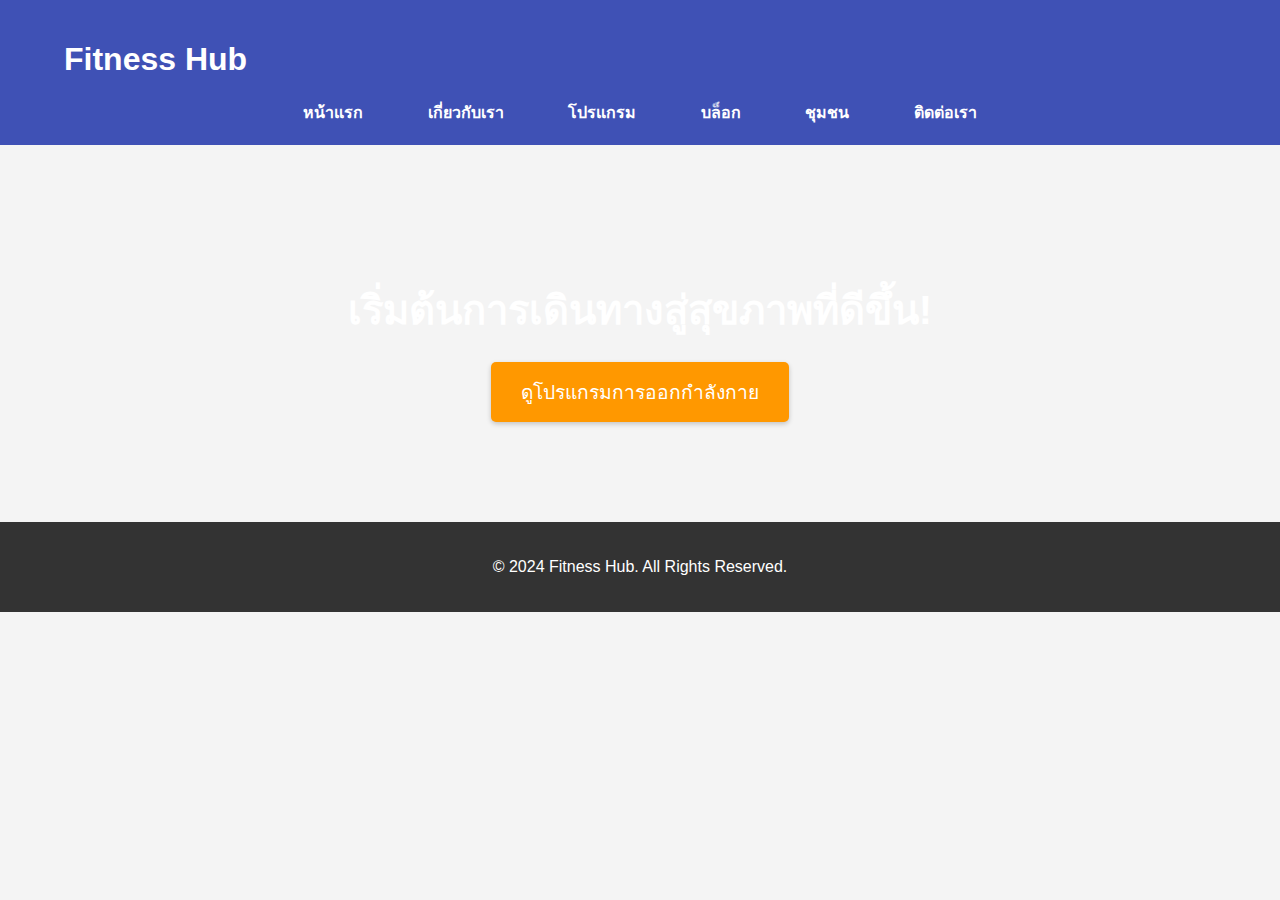
<file: index.html>
<!DOCTYPE html>
<html lang="th">
<head>
    <meta charset="UTF-8">
    <meta name="viewport" content="width=device-width, initial-scale=1.0">
    <title>Fitness Hub</title>
    <link rel="stylesheet" href="styles.css">
</head>
<body>
    <header>
        <div class="container">
            <h1><a href="index.html" class="logo">Fitness Hub</a></h1>
            <nav>
                <a href="index.html">หน้าแรก</a>
                <a href="about.html">เกี่ยวกับเรา</a>
                <a href="programs.html">โปรแกรม</a>
                <a href="blog.html">บล็อก</a>
                <a href="community.html">ชุมชน</a>
                <a href="contact.html">ติดต่อเรา</a>
            </nav>
        </div>
    </header>
    
    

    <div class="hero">
        <h2>เริ่มต้นการเดินทางสู่สุขภาพที่ดีขึ้น!</h2>
        <button class="button" onclick="window.location='programs.html'">ดูโปรแกรมการออกกำลังกาย</button>
    </div>

    <footer>
        <p>&copy; 2024 Fitness Hub. All Rights Reserved.</p>
    </footer>
</body>
</html>
</file>
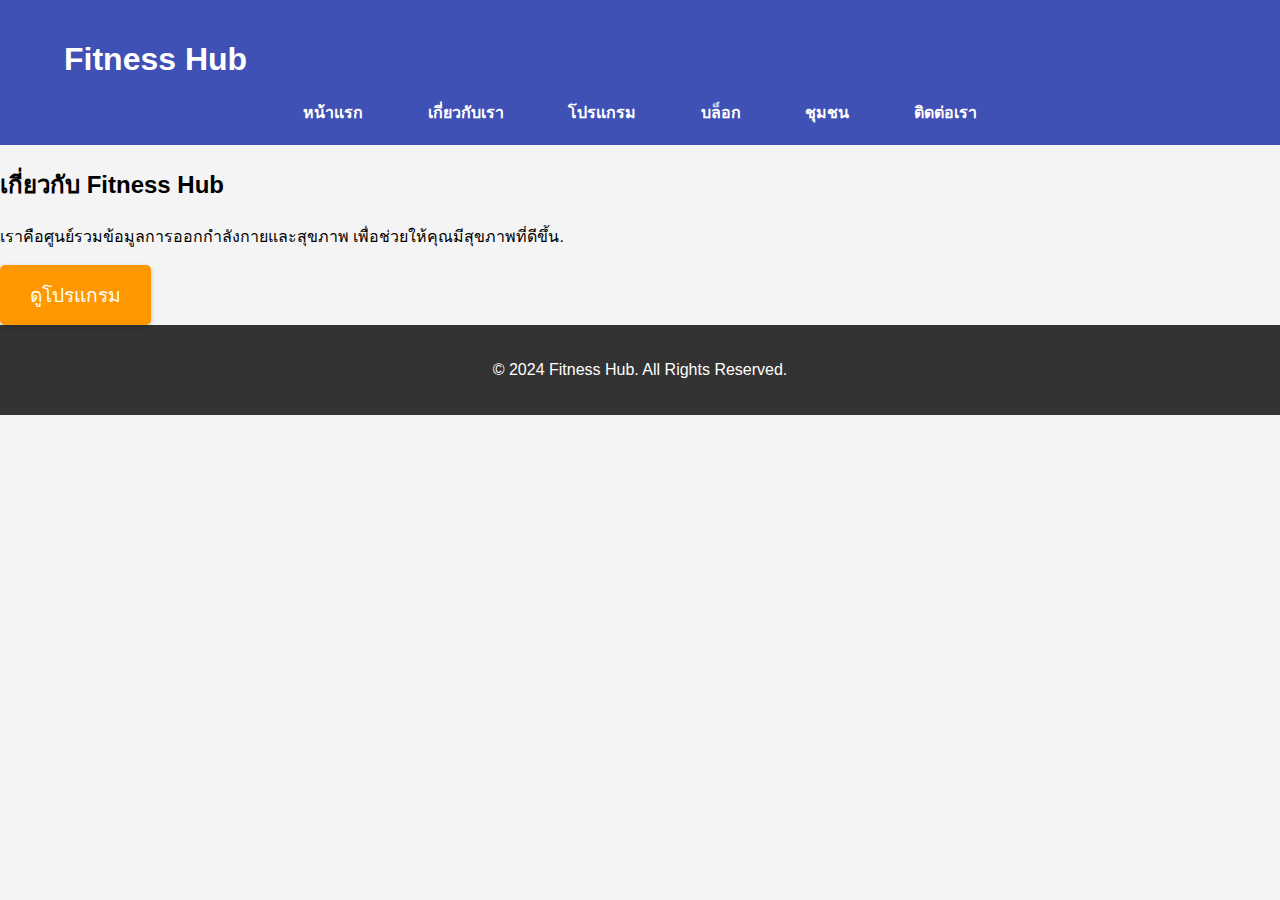
<file: about.html>
<!DOCTYPE html>
<html lang="th">
<head>
    <meta charset="UTF-8">
    <meta name="viewport" content="width=device-width, initial-scale=1.0">
    <title>เกี่ยวกับเรา | Fitness Hub</title>
    <link rel="stylesheet" href="styles.css">
</head>
<body>
    <header>
        <div class="container">
            <h1><a href="index.html" class="logo">Fitness Hub</a></h1>
            <nav>
                <a href="index.html">หน้าแรก</a>
                <a href="about.html">เกี่ยวกับเรา</a>
                <a href="programs.html">โปรแกรม</a>
                <a href="blog.html">บล็อก</a>
                <a href="community.html">ชุมชน</a>
                <a href="contact.html">ติดต่อเรา</a>
            </nav>
        </div>
    </header>
    

    <div class="content">
        <h2>เกี่ยวกับ Fitness Hub</h2>
        <p>เราคือศูนย์รวมข้อมูลการออกกำลังกายและสุขภาพ เพื่อช่วยให้คุณมีสุขภาพที่ดีขึ้น.</p>
        <button class="button" onclick="window.location='programs.html'">ดูโปรแกรม</button>
    </div>

    <footer>
        <p>&copy; 2024 Fitness Hub. All Rights Reserved.</p>
    </footer>
</body>
</html>
</file>
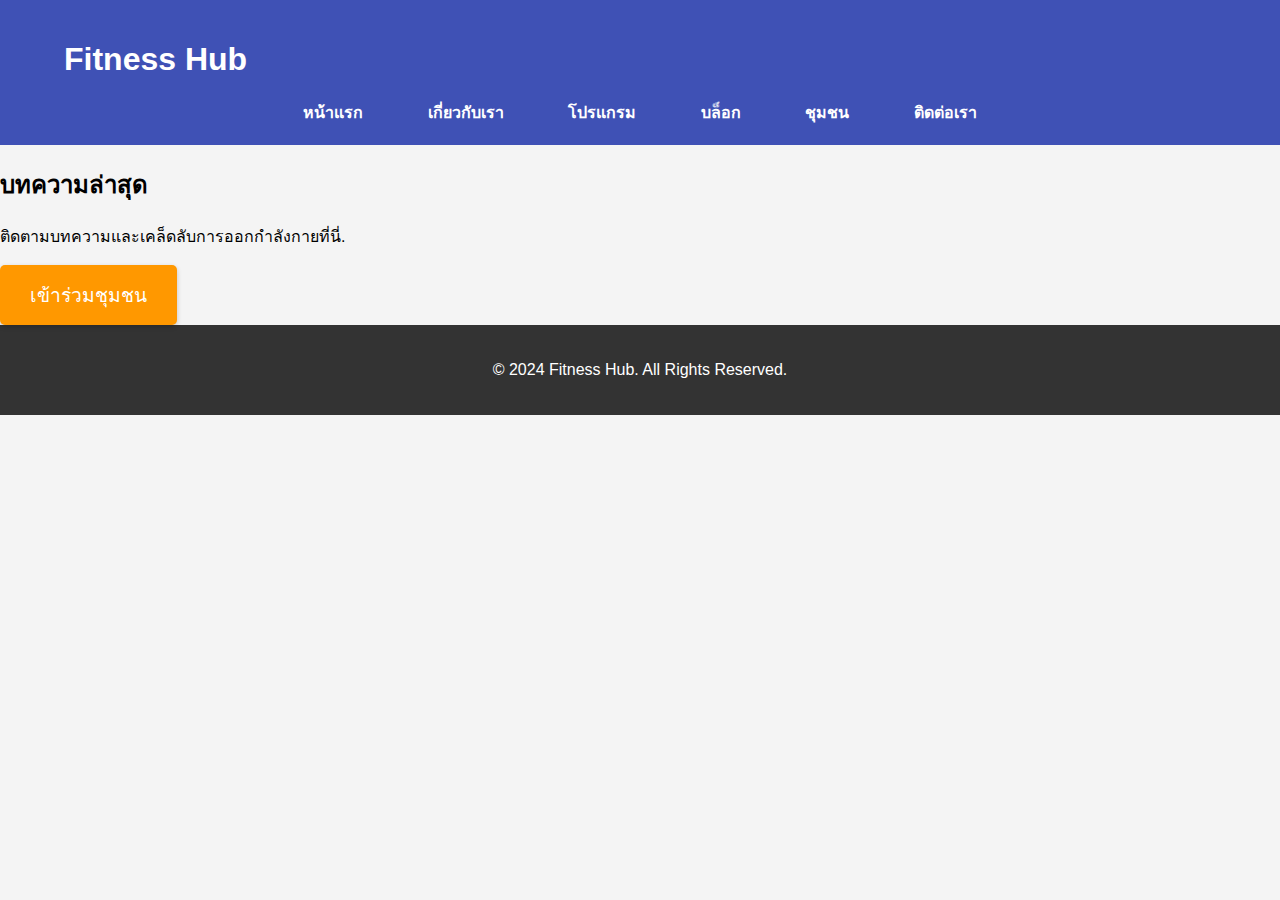
<file: blog.html>
<!DOCTYPE html>
<html lang="th">
<head>
    <meta charset="UTF-8">
    <meta name="viewport" content="width=device-width, initial-scale=1.0">
    <title>บล็อก | Fitness Hub</title>
    <link rel="stylesheet" href="styles.css">
</head>
<body>
    <header>
        <div class="container">
            <h1><a href="index.html" class="logo">Fitness Hub</a></h1>
            <nav>
                <a href="index.html">หน้าแรก</a>
                <a href="about.html">เกี่ยวกับเรา</a>
                <a href="programs.html">โปรแกรม</a>
                <a href="blog.html">บล็อก</a>
                <a href="community.html">ชุมชน</a>
                <a href="contact.html">ติดต่อเรา</a>
            </nav>
        </div>
    </header>
    

    <div class="content">
        <h2>บทความล่าสุด</h2>
        <p>ติดตามบทความและเคล็ดลับการออกกำลังกายที่นี่.</p>
        <button class="button" onclick="window.location='community.html'">เข้าร่วมชุมชน</button>
    </div>

    <footer>
        <p>&copy; 2024 Fitness Hub. All Rights Reserved.</p>
    </footer>
</body>
</html>
</file>
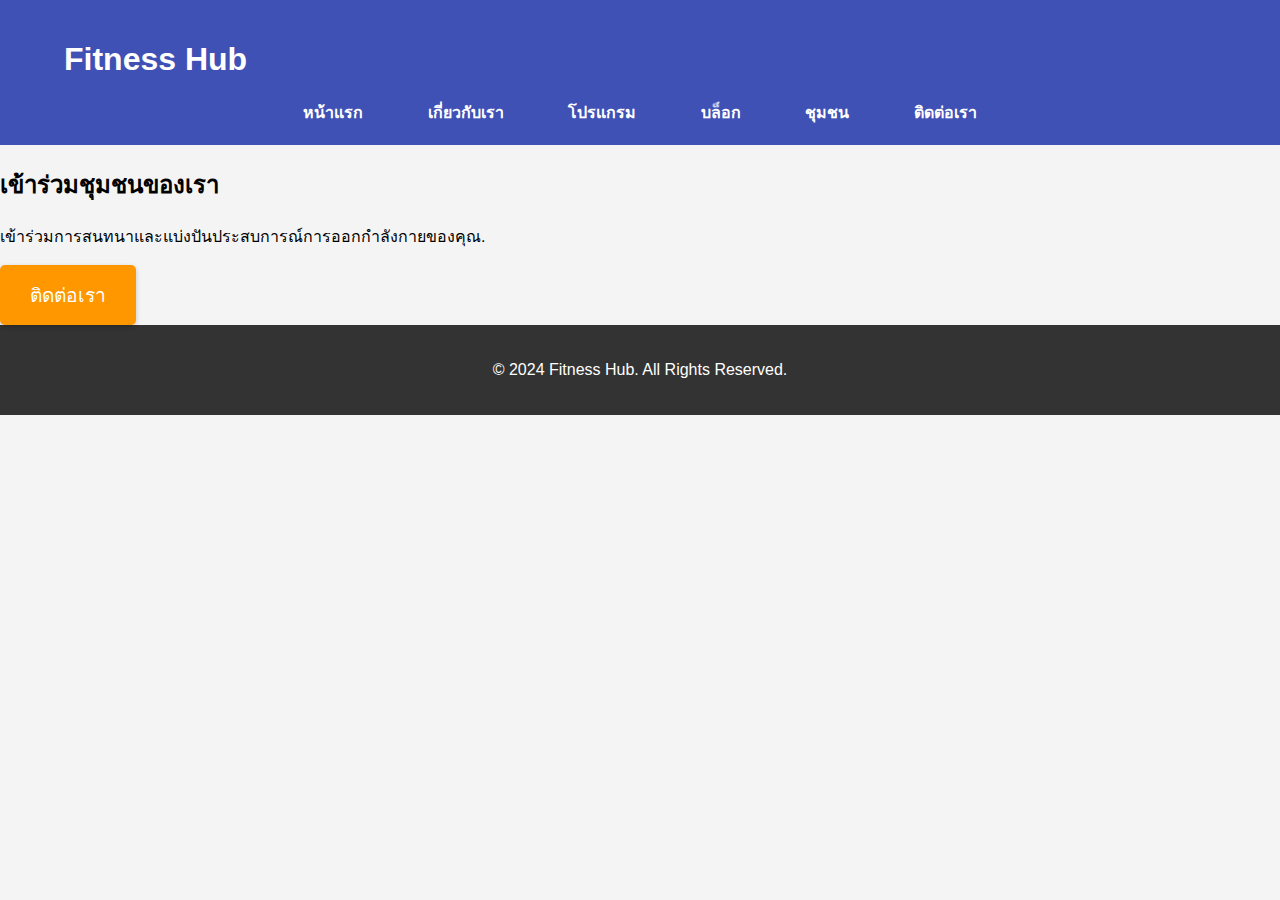
<file: community.html>
<!DOCTYPE html>
<html lang="th">
<head>
    <meta charset="UTF-8">
    <meta name="viewport" content="width=device-width, initial-scale=1.0">
    <title>ชุมชน | Fitness Hub</title>
    <link rel="stylesheet" href="styles.css">
</head>
<body>
    <header>
        <div class="container">
            <h1><a href="index.html" class="logo">Fitness Hub</a></h1>
            <nav>
                <a href="index.html">หน้าแรก</a>
                <a href="about.html">เกี่ยวกับเรา</a>
                <a href="programs.html">โปรแกรม</a>
                <a href="blog.html">บล็อก</a>
                <a href="community.html">ชุมชน</a>
                <a href="contact.html">ติดต่อเรา</a>
            </nav>
        </div>
    </header>
    
    <div class="content">
        <h2>เข้าร่วมชุมชนของเรา</h2>
        <p>เข้าร่วมการสนทนาและแบ่งปันประสบการณ์การออกกำลังกายของคุณ.</p>
        <button class="button" onclick="window.location='contact.html'">ติดต่อเรา</button>
    </div>

    <footer>
        <p>&copy; 2024 Fitness Hub. All Rights Reserved.</p>
    </footer>
</body>
</html>
</file>
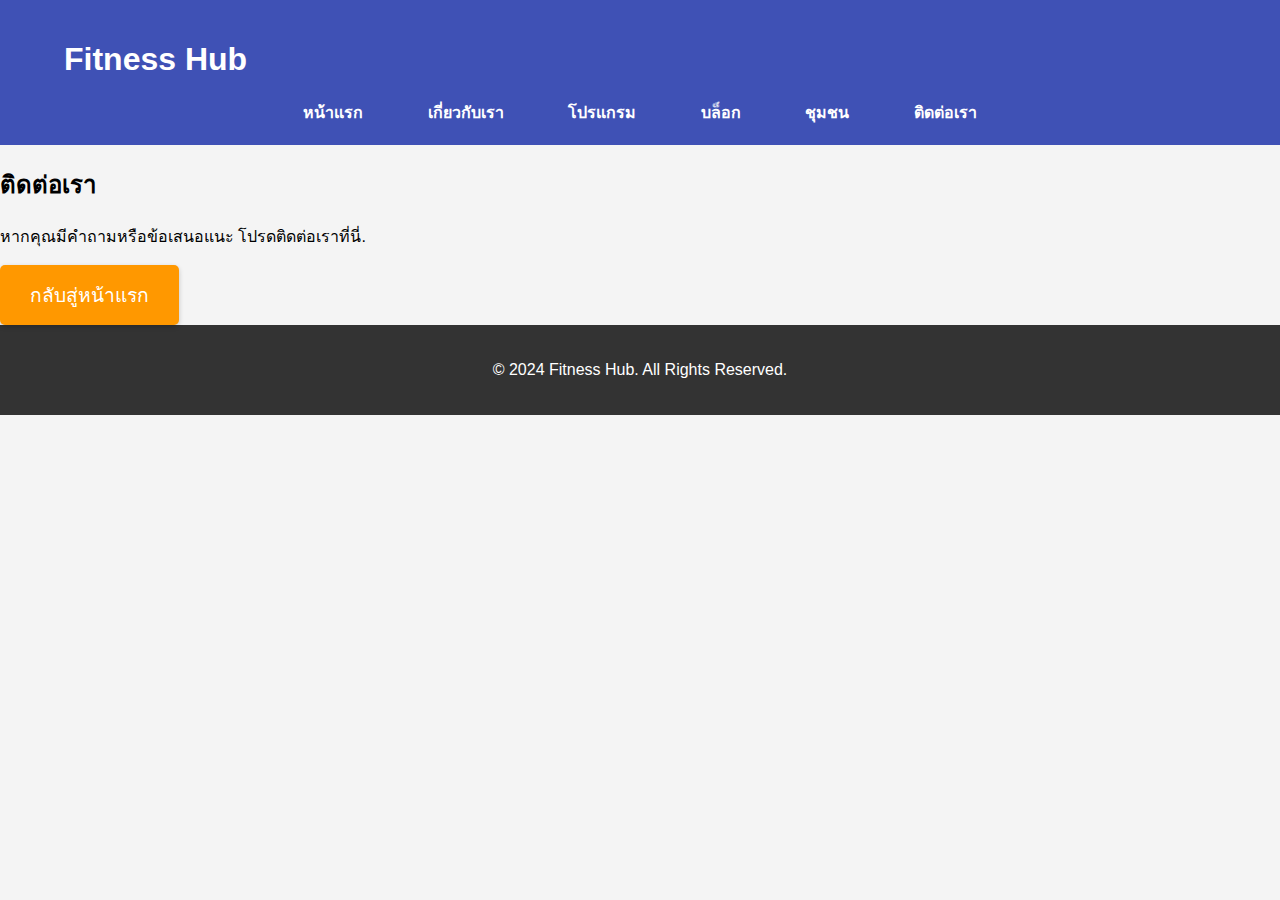
<file: contact.html>
<!DOCTYPE html>
<html lang="th">
<head>
    <meta charset="UTF-8">
    <meta name="viewport" content="width=device-width, initial-scale=1.0">
    <title>ติดต่อเรา | Fitness Hub</title>
    <link rel="stylesheet" href="styles.css">
</head>
<body>
    <header>
        <div class="container">
            <h1><a href="index.html" class="logo">Fitness Hub</a></h1>
            <nav>
                <a href="index.html">หน้าแรก</a>
                <a href="about.html">เกี่ยวกับเรา</a>
                <a href="programs.html">โปรแกรม</a>
                <a href="blog.html">บล็อก</a>
                <a href="community.html">ชุมชน</a>
                <a href="contact.html">ติดต่อเรา</a>
            </nav>
        </div>
    </header>
    

    <div class="content">
        <h2>ติดต่อเรา</h2>
        <p>หากคุณมีคำถามหรือข้อเสนอแนะ โปรดติดต่อเราที่นี่.</p>
        <button class="button" onclick="window.location='index.html'">กลับสู่หน้าแรก</button>
    </div>

    <footer>
        <p>&copy; 2024 Fitness Hub. All Rights Reserved.</p>
    </footer>
</body>
</html>
</file>
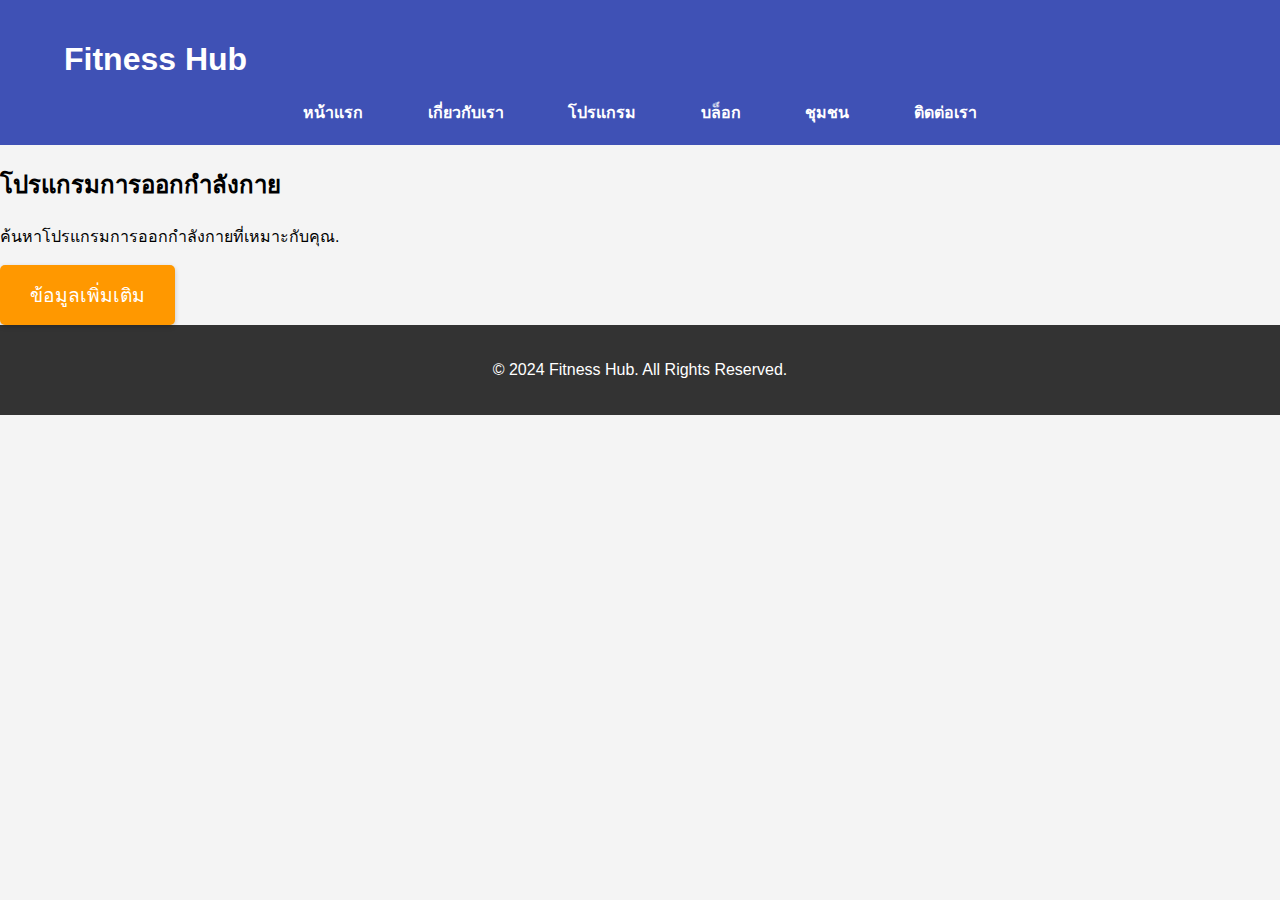
<file: programs.html>
<!DOCTYPE html>
<html lang="th">
<head>
    <meta charset="UTF-8">
    <meta name="viewport" content="width=device-width, initial-scale=1.0">
    <title>โปรแกรม | Fitness Hub</title>
    <link rel="stylesheet" href="styles.css">
</head>
<body>
    <header>
        <div class="container">
            <h1><a href="index.html" class="logo">Fitness Hub</a></h1>
            <nav>
                <a href="index.html">หน้าแรก</a>
                <a href="about.html">เกี่ยวกับเรา</a>
                <a href="programs.html">โปรแกรม</a>
                <a href="blog.html">บล็อก</a>
                <a href="community.html">ชุมชน</a>
                <a href="contact.html">ติดต่อเรา</a>
            </nav>
        </div>
    </header>
    

    <div class="content">
        <h2>โปรแกรมการออกกำลังกาย</h2>
        <p>ค้นหาโปรแกรมการออกกำลังกายที่เหมาะกับคุณ.</p>
        <button class="button" onclick="window.location='about.html'">ข้อมูลเพิ่มเติม</button>
    </div>

    <footer>
        <p>&copy; 2024 Fitness Hub. All Rights Reserved.</p>
    </footer>
</body>
</html>
</file>
<file: styles.css>
* {
    box-sizing: border-box;
}

body {
    font-family: 'Arial', sans-serif;
    margin: 0;
    padding: 0;
    background-color: #f4f4f4;
}

header {
    background: #3f51b5;
    color: white;
    padding: 20px 0;
}

.container {
    width: 90%;
    max-width: 1200px;
    margin: auto;
}

nav {
    text-align: center;
}

nav a {
    margin: 0 15px;
    color: white;
    text-decoration: none;
    font-weight: bold;
    transition: color 0.3s;
}

nav a:hover {
    color: #ddd;
}

.hero {
    background: url('https://source.unsplash.com/1600x900/?fitness,gym') no-repeat center center/cover;
    text-align: center;
    padding: 100px 20px;
    color: white;
}

.hero h2 {
    font-size: 2.5em;
    margin-bottom: 20px;
}

.button {
    background-color: #ff9800; /* สีพื้นฐาน */
    color: white;
    border: none;
    padding: 15px 30px;
    border-radius: 5px;
    font-size: 1.2em;
    cursor: pointer;
    transition: background-color 0.4s ease, transform 0.3s ease, box-shadow 0.3s ease;
    box-shadow: 0 2px 5px rgba(0, 0, 0, 0.2); /* เงาเบา */
}

.button:hover {
    background-color: #e68900; /* สีเมื่อเลื่อนเมาส์ */
    transform: translateY(-5px) scale(1.05); /* ขยับขึ้นและขยายเมื่อเลื่อนเมาส์ */
    box-shadow: 0 4px 20px rgba(0, 0, 0, 0.3); /* เงาเข้มขึ้น */
}

.button:active {
    background-color: #d77b00; /* สีเมื่อกดปุ่ม */
    transform: translateY(2px) scale(0.95); /* ย่อลงและเคลื่อนที่ลงเมื่อกดปุ่ม */
    box-shadow: 0 2px 10px rgba(0, 0, 0, 0.2); /* เงาลดลง */
}

footer {
    text-align: center;
    padding: 20px;
    background: #333;
    color: white;
}
nav a {
    margin: 0 15px;
    color: white;
    text-decoration: none;
    font-weight: bold;
    transition: color 0.3s, background-color 0.3s; /* เพิ่มการเปลี่ยนสีพื้นหลัง */
    padding: 10px 15px; /* เพิ่ม padding เพื่อทำให้ปุ่มมีขนาดใหญ่ขึ้น */
    border-radius: 5px; /* ทำมุมให้มน */
}

nav a:hover {
    color: #fff; /* เปลี่ยนสีตัวอักษร */
    background-color: rgba(255, 255, 255, 0.3); /* สีพื้นหลังเมื่อเลื่อนเมาส์ */
}
* {
    box-sizing: border-box;
}

body {
    font-family: 'Arial', sans-serif;
    margin: 0;
    padding: 0;
    background-color: #f4f4f4;
}

header {
    background: #3f51b5;
    color: white;
    padding: 20px 0;
}

.container {
    width: 90%;
    max-width: 1200px;
    margin: auto;
}

nav {
    text-align: center;
}

nav a {
    margin: 0 15px;
    color: white;
    text-decoration: none;
    font-weight: bold;
    transition: color 0.3s, background-color 0.3s; /* เพิ่มการเปลี่ยนสีพื้นหลัง */
    padding: 10px 15px; /* เพิ่ม padding เพื่อทำให้ปุ่มมีขนาดใหญ่ขึ้น */
    border-radius: 5px; /* ทำมุมให้มน */
}

nav a:hover {
    color: #fff; /* เปลี่ยนสีตัวอักษร */
    background-color: rgba(255, 255, 255, 0.3); /* สีพื้นหลังเมื่อเลื่อนเมาส์ */
}

.hero {
    background: url('https://source.unsplash.com/1600x900/?fitness,gym') no-repeat center center/cover;
    text-align: center;
    padding: 100px 20px;
    color: white;
}

.hero h2 {
    font-size: 2.5em;
    margin-bottom: 20px;
}

.button {
    background-color: #ff9800; /* สีพื้นฐาน */
    color: white;
    border: none;
    padding: 15px 30px;
    border-radius: 5px;
    font-size: 1.2em;
    cursor: pointer;
    transition: background-color 0.4s ease, transform 0.3s ease, box-shadow 0.3s ease;
    box-shadow: 0 2px 5px rgba(0, 0, 0, 0.2); /* เงาเบา */
}

.button:hover {
    background-color: #e68900; /* สีเมื่อเลื่อนเมาส์ */
    transform: translateY(-5px) scale(1.05); /* ขยับขึ้นและขยายเมื่อเลื่อนเมาส์ */
    box-shadow: 0 4px 20px rgba(0, 0, 0, 0.3); /* เงาเข้มขึ้น */
}

.button:active {
    background-color: #d77b00; /* สีเมื่อกดปุ่ม */
    transform: translateY(2px) scale(0.95); /* ย่อลงและเคลื่อนที่ลงเมื่อกดปุ่ม */
    box-shadow: 0 2px 10px rgba(0, 0, 0, 0.2); /* เงาลดลง */
}

footer {
    text-align: center;
    padding: 20px;
    background: #333;
    color: white;
}
.logo {
    color: white;
    text-decoration: none;
    transition: color 0.3s;
}

.logo:hover {
    color: rgba(255, 255, 255, 0.8); /* เปลี่ยนสีเมื่อเลื่อนเมาส์ */
}
</file>
